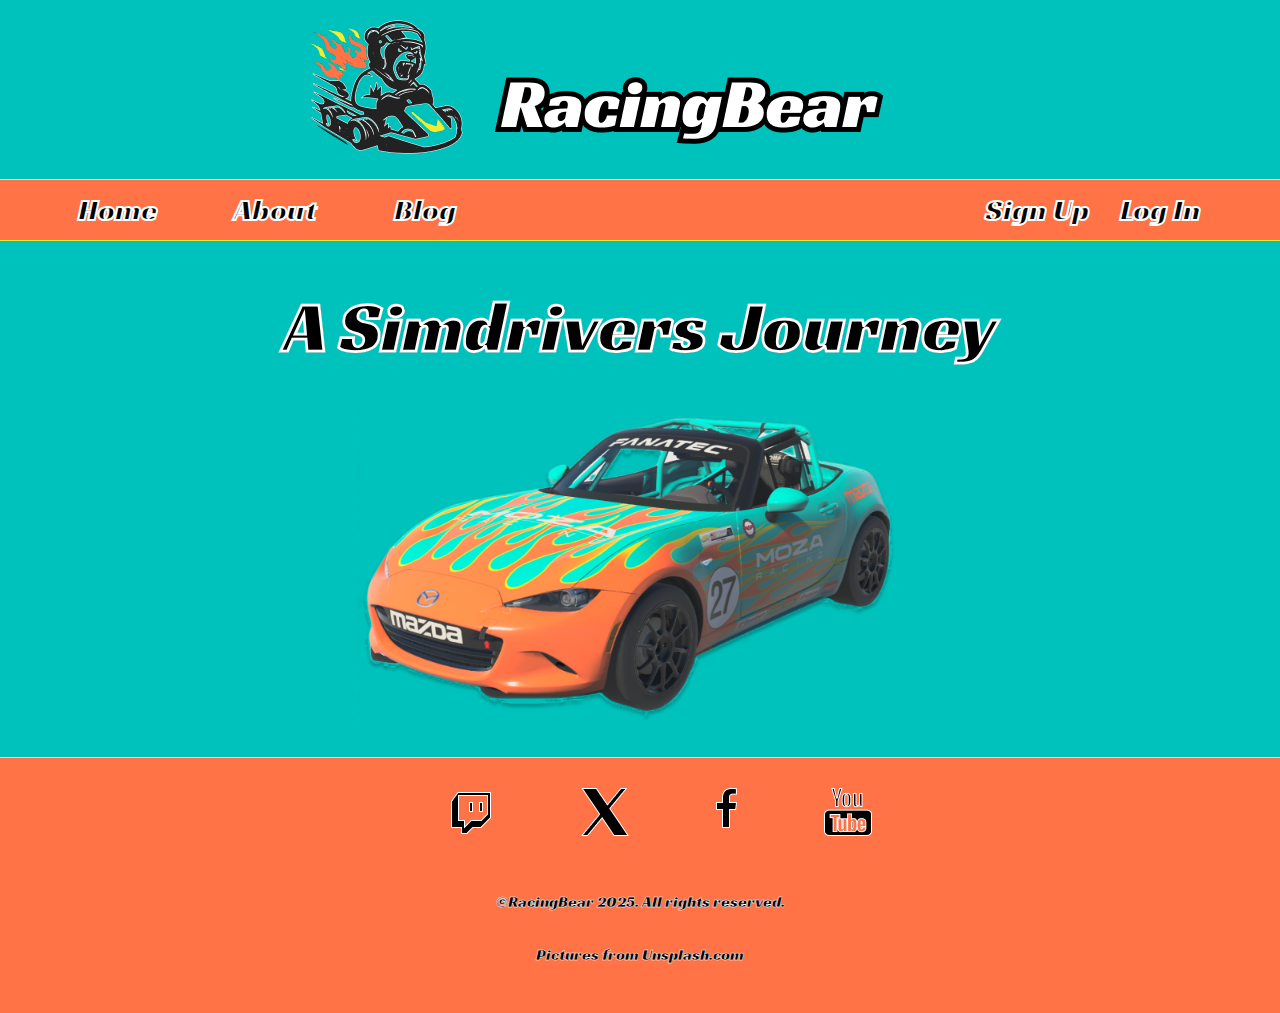
<file: index.html>
<!DOCTYPE html>
<html lang="en">
  <head>
    <meta charset="UTF-8" />
    <meta name="viewport" content="width=device-width, initial-scale=1.0" />
    <meta 
      name="description" 
      content="Join the RacingBear blog for the ultimate sim racing experience. Get tips, reviews, and insights on the best virtual racing gear and setups." 
    />
    <link rel="stylesheet" href="/styles/styles.css" />
    <link rel="stylesheet" href="/styles/hamburger-menu.css" />
    <link rel="preconnect" href="https://fonts.googleapis.com" />
    <link rel="preconnect" href="https://fonts.gstatic.com" crossorigin />
    <link
      rel="stylesheet"
      href="https://fonts.googleapis.com/icon?family=Material+Icons"
    />

    <link
      href="https://fonts.googleapis.com/css2?family=Racing+Sans+One&display=swap"
      rel="stylesheet"
    />
    <title>RacingBear - A Simracers Journey</title>
  </head>
  <body>
    <header>
      <a href="/index.html"
        ><img id="header-logo" src="/images/logo.png" alt="The racing bear logo with Racing bear written"
      /></a>
      <nav>
        <div class="menu-toggle" id="menu-toggle">
          <span></span>
          <span></span>
          <span></span>
        </div>

        <ul class="nav-menu" id="nav-menu">
          <li><a href="/index.html" class="nav-link">Home</a></li>
          <li><a href="/about.html" class="nav-link">About</a></li>
          <li><a href="/posts.html" class="nav-link">Blog</a></li>
        </ul>

        <ul id="sign-in" class="nav-menu">
          <li>
            <a href="/account/register.html" class="nav-link register-profile"
              >Sign Up</a
            >
          </li>
          <li>
            <a href="/account/login.html" class="nav-link login-logout"
              >Log In</a
            >
          </li>
        </ul>

        <div class="mobile-menu" id="mobile-menu">
          <ul>
            <li><a href="/index.html" class="nav-link">Home</a></li>
            <li><a href="/about.html" class="nav-link">About</a></li>
            <li><a href="/posts.html" class="nav-link">Blog</a></li>
            <li>
              <a href="/account/register.html" class="nav-link register-profile"
                >Sign Up</a
              >
            </li>
            <li>
              <a href="/account/login.html" class="nav-link login-logout"
                >Log In</a
              >
            </li>
          </ul>
        </div>
      </nav>
    </header>
    <main>
      <h1 id="hero-header">A Simdrivers Journey</h1>
      <img id="hero-picture" src="/images/Mazda_car_1.png" alt="" />
    </main>
    <footer>
      <ul>
        <li>
          <a href="https://twitch.com"
            ><img src="/images/twitch.png" alt="Link to Twitch"
          /></a>
        </li>
        <li>
          <a href="https://x.com"><img src="/images/TwitterX.png" alt="Link to X (twitter)" /></a>
        </li>
        <li>
          <a href="https://facebook.com"
            ><img src="/images/FacebookF.png" alt="Link to Facebook"
          /></a>
        </li>
        <li>
          <a href="https://youtube.com"
            ><img src="/images/youtube.png" alt="Link to Youtube "
          /></a>
        </li>
      </ul>
      <p>&copy;RacingBear 2025. All rights reserved.</p>
      <p>Pictures from Unsplash.com</p>
      </p>
      <div id="success-modal" class="modal">
        <div class="modal-content">
          <p id="success-message"></p>
          <button id="close-modal">OK</button>
        </div>
      </div>
      <div id="logout-modal" class="modal">
        <div class="modal-content">
          <p id="logout-message"></p>
          <div class="modal-buttons">
            <button id="confirm">Yes, Log Out</button>
            <button id="cancel">Cancel</button>
          </div>
        </div>
      </div>
    </footer>
    <script src="/JS/app.js"></script>
  </body>
</html>
</file>
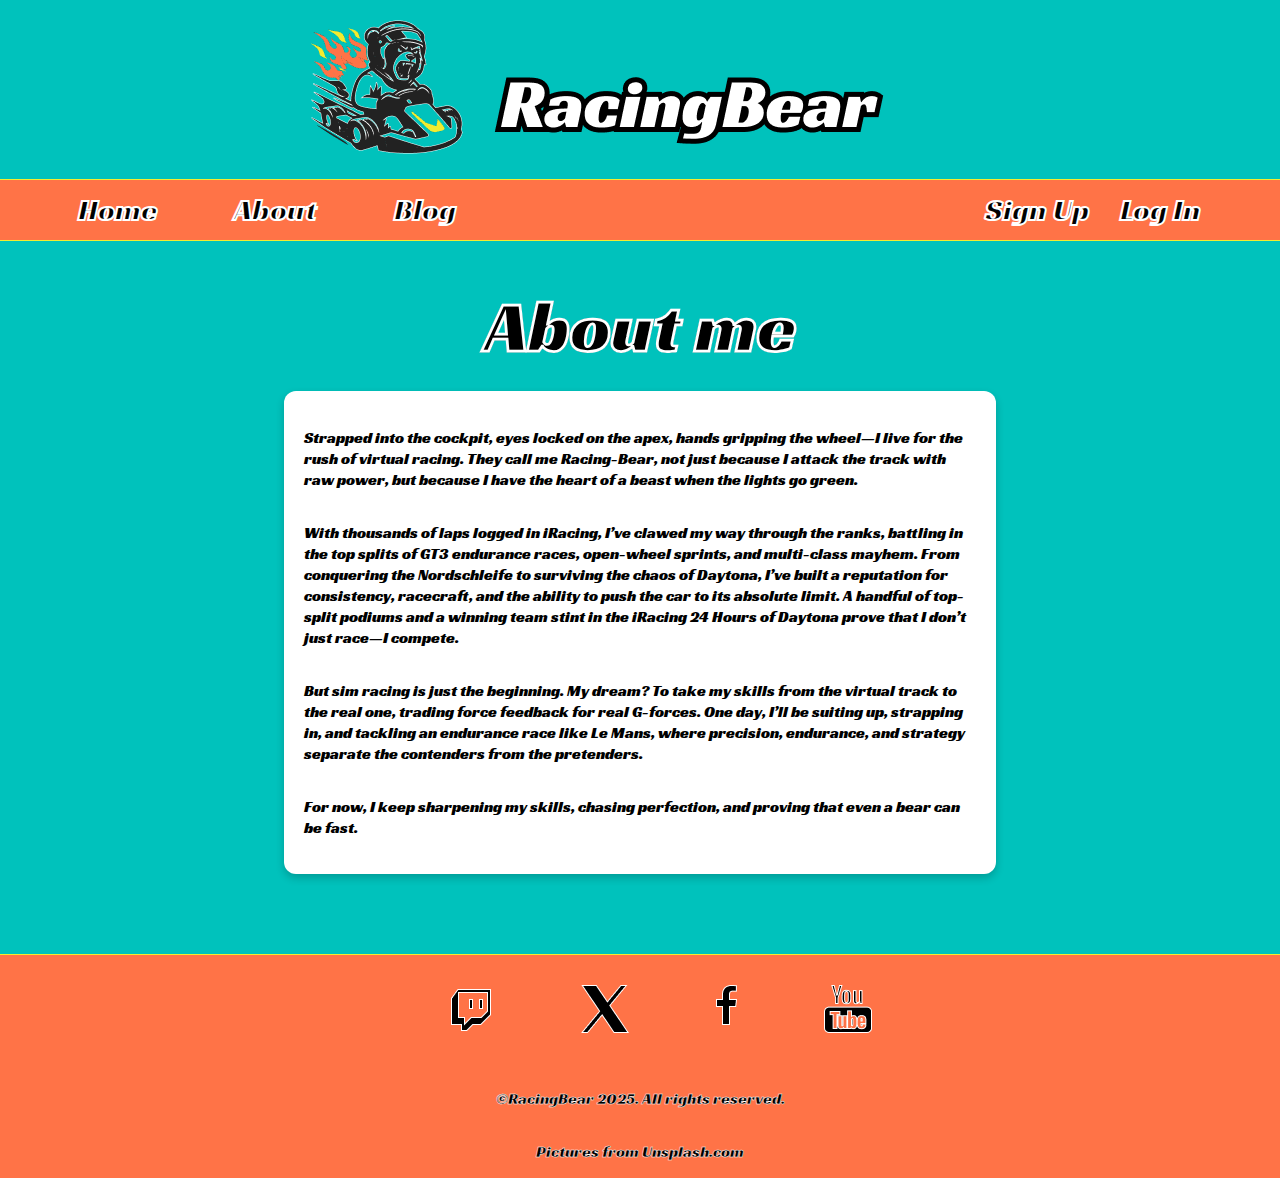
<file: about.html>
<!DOCTYPE html>
<html lang="en">
  <head>
    <meta charset="UTF-8" />
    <meta name="viewport" content="width=device-width, initial-scale=1.0" />
    <meta name="author" content="RacingBear Team" />
    <meta
      name="description"
      content="Read something about this great racing driver"
    />
    <link rel="stylesheet" href="/styles/styles.css" />
    <link rel="stylesheet" href="/styles/hamburger-menu.css" />
    <link rel="preconnect" href="https://fonts.googleapis.com" />
    <link rel="preconnect" href="https://fonts.gstatic.com" crossorigin />
    <link
      rel="stylesheet"
      href="https://fonts.googleapis.com/icon?family=Material+Icons"
    />
    <link
      href="https://fonts.googleapis.com/css2?family=Racing+Sans+One&display=swap"
      rel="stylesheet"
    />
    <title>RacingBear - About</title>
  </head>
  <body>
    <header>
      <a href="/index.html"
        ><img
          id="header-logo"
          src="/images/logo.png"
          alt="The racing bear logo with Racing bear written"
      /></a>
      <nav>
        <div class="menu-toggle" id="menu-toggle">
          <span></span>
          <span></span>
          <span></span>
        </div>

        <ul class="nav-menu" id="nav-menu">
          <li><a href="/index.html" class="nav-link">Home</a></li>
          <li><a href="/about.html" class="nav-link">About</a></li>
          <li><a href="/posts.html" class="nav-link">Blog</a></li>
        </ul>

        <ul id="sign-in" class="nav-menu">
          <li>
            <a href="/account/register.html" class="nav-link register-profile"
              >Sign Up</a
            >
          </li>
          <li>
            <a href="/account/login.html" class="nav-link login-logout"
              >Log In</a
            >
          </li>
        </ul>

        <div class="mobile-menu" id="mobile-menu">
          <ul>
            <li><a href="/index.html" class="nav-link">Home</a></li>
            <li><a href="/about.html" class="nav-link">About</a></li>
            <li><a href="/posts.html" class="nav-link">Blog</a></li>
            <li>
              <a href="/account/register.html" class="nav-link register-profile"
                >Sign Up</a
              >
            </li>
            <li>
              <a href="/account/login.html" class="nav-link login-logout"
                >Log In</a
              >
            </li>
          </ul>
        </div>
      </nav>
    </header>
    <main>
      <h1>About me</h1>
      <section id="about-me">
        <p>
          Strapped into the cockpit, eyes locked on the apex, hands gripping the
          wheel—I live for the rush of virtual racing. They call me Racing-Bear,
          not just because I attack the track with raw power, but because I have
          the heart of a beast when the lights go green.
        </p>
        <p>
          With thousands of laps logged in iRacing, I’ve clawed my way through
          the ranks, battling in the top splits of GT3 endurance races,
          open-wheel sprints, and multi-class mayhem. From conquering the
          Nordschleife to surviving the chaos of Daytona, I’ve built a
          reputation for consistency, racecraft, and the ability to push the car
          to its absolute limit. A handful of top-split podiums and a winning
          team stint in the iRacing 24 Hours of Daytona prove that I don’t just
          race—I compete.
        </p>
        <p>
          But sim racing is just the beginning. My dream? To take my skills from
          the virtual track to the real one, trading force feedback for real
          G-forces. One day, I’ll be suiting up, strapping in, and tackling an
          endurance race like Le Mans, where precision, endurance, and strategy
          separate the contenders from the pretenders.
        </p>
        <p>
          For now, I keep sharpening my skills, chasing perfection, and proving
          that even a bear can be fast.
        </p>
      </section>
    </main>
    <footer>
      <ul>
        <li>
          <a href="https://twitch.com"
            ><img src="/images/twitch.png" alt="Link to Twitch"
          /></a>
        </li>
        <li>
          <a href="https://x.com"
            ><img src="/images/TwitterX.png" alt="Link to X (twitter)"
          /></a>
        </li>
        <li>
          <a href="https://facebook.com"
            ><img src="/images/FacebookF.png" alt="Link to Facebook"
          /></a>
        </li>
        <li>
          <a href="https://youtube.com"
            ><img src="/images/youtube.png" alt="Link to Youtube "
          /></a>
        </li>
      </ul>
      <p>&copy;RacingBear 2025. All rights reserved.</p>
      <p>Pictures from Unsplash.com</p>
    </footer>
    <div id="success-modal" class="modal">
      <div class="modal-content">
        <p id="success-message"></p>
        <button id="close-modal">OK</button>
      </div>
    </div>
    <div id="logout-modal" class="modal">
      <div class="modal-content">
        <p id="logout-message"></p>
        <div class="modal-buttons">
          <button id="confirm">Yes, Log Out</button>
          <button id="cancel">Cancel</button>
        </div>
      </div>
    </div>
    <script src="/JS/app.js"></script>
  </body>
</html>
</file>
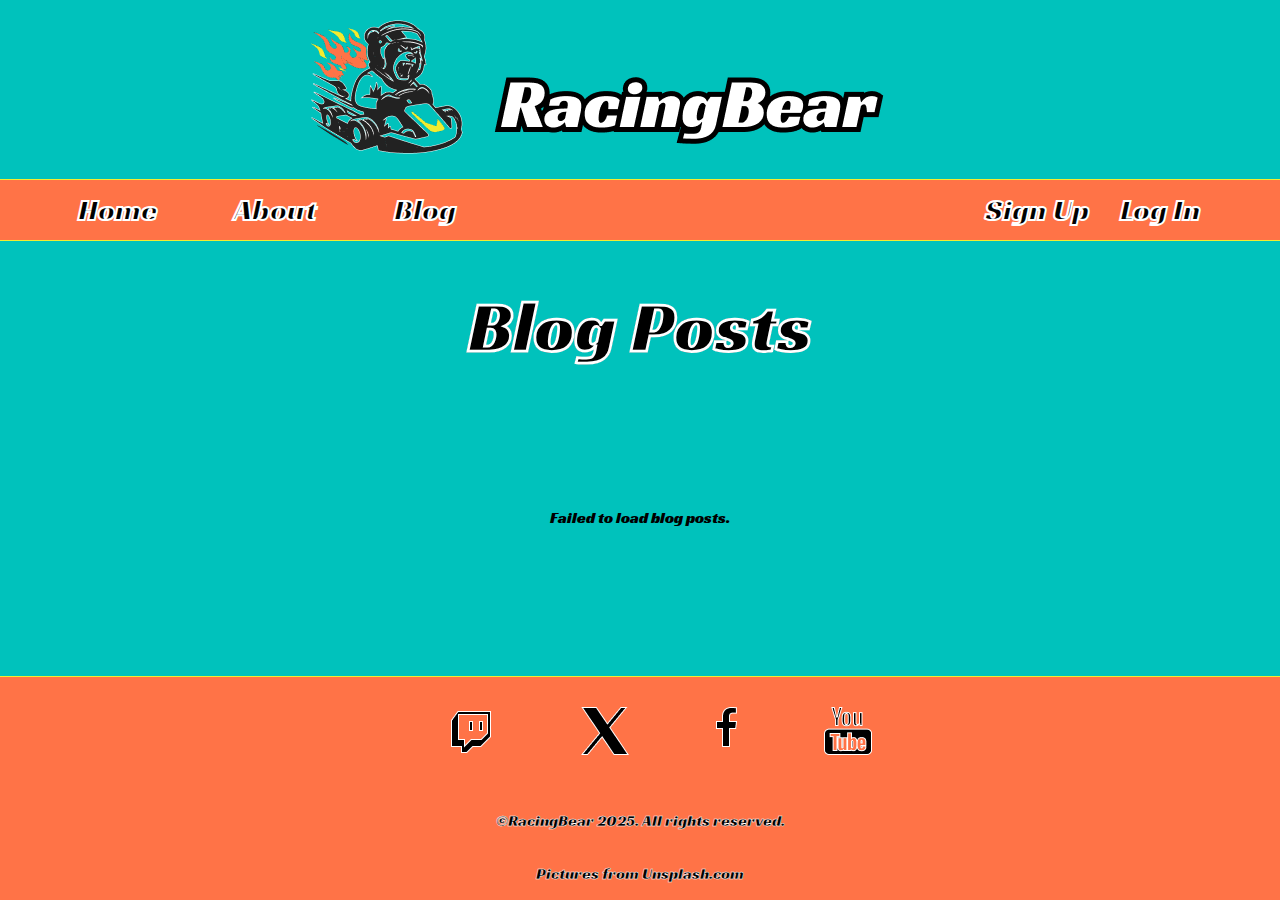
<file: posts.html>
<!DOCTYPE html>
<html lang="en">
  <head>
    <meta charset="UTF-8" />
    <meta name="viewport" content="width=device-width, initial-scale=1.0" />
    <meta
      name="description"
      content="Learn how to master sim racing techniques with our latest blog post. Improve your lap times and racing skills today!"
    />
    <link rel="stylesheet" href="/styles/styles.css" />
    <link rel="stylesheet" href="/styles/posts.css" />
    <link rel="stylesheet" href="/styles/hamburger-menu.css" />
    <link rel="preconnect" href="https://fonts.googleapis.com" />
    <link rel="preconnect" href="https://fonts.gstatic.com" crossorigin />
    <link
      rel="stylesheet"
      href="https://fonts.googleapis.com/icon?family=Material+Icons"
    />

    <link
      href="https://fonts.googleapis.com/css2?family=Racing+Sans+One&display=swap"
      rel="stylesheet"
    />
    <title>RacingBear - Blog</title>
  </head>
  <body>
    <header>
      <a href="/index.html"
        ><img
          id="header-logo"
          src="/images/logo.png"
          alt="The racing bear logo with Racing bear written"
      /></a>
      <nav>
        <div class="menu-toggle" id="menu-toggle">
          <span></span>
          <span></span>
          <span></span>
        </div>

        <ul class="nav-menu" id="nav-menu">
          <li><a href="/index.html" class="nav-link">Home</a></li>
          <li><a href="/about.html" class="nav-link">About</a></li>
          <li><a href="/posts.html" class="nav-link">Blog</a></li>
        </ul>

        <ul id="sign-in" class="nav-menu">
          <li>
            <a href="/account/register.html" class="nav-link register-profile"
              >Sign Up</a
            >
          </li>
          <li>
            <a href="/account/login.html" class="nav-link login-logout"
              >Log In</a
            >
          </li>
        </ul>

        <div class="mobile-menu" id="mobile-menu">
          <ul>
            <li><a href="/index.html" class="nav-link">Home</a></li>
            <li><a href="/about.html" class="nav-link">About</a></li>
            <li><a href="/posts.html" class="nav-link">Blog</a></li>
            <li>
              <a href="/account/register.html" class="nav-link register-profile"
                >Sign Up</a
              >
            </li>
            <li>
              <a href="/account/login.html" class="nav-link login-logout"
                >Log In</a
              >
            </li>
          </ul>
        </div>
      </nav>
    </header>
    <main>
      <h1>Blog Posts</h1>
      <div class="carousel">
        <div class="carousel-container" id="carousel-container"></div>
        <div class="carousel-buttons">
          <button class="carousel-button" id="prev-button">&#10094;</button>
          <button class="carousel-button" id="next-button">&#10095;</button>
        </div>
      </div>
      <div id="blog-container"></div>
      <div id="pagination"></div>
    </main>
    <footer>
      <ul>
        <li>
          <a href="https://twitch.com"
            ><img src="/images/twitch.png" alt="Link to Twitch"
          /></a>
        </li>
        <li>
          <a href="https://x.com"
            ><img src="/images/TwitterX.png" alt="Link to X (twitter)"
          /></a>
        </li>
        <li>
          <a href="https://facebook.com"
            ><img src="/images/FacebookF.png" alt="Link to Facebook"
          /></a>
        </li>
        <li>
          <a href="https://youtube.com"
            ><img src="/images/youtube.png" alt="Link to Youtube "
          /></a>
        </li>
      </ul>
      <p>&copy;RacingBear 2025. All rights reserved.</p>
      <p>Pictures from Unsplash.com</p>
    </footer>

    <div id="logout-modal" class="modal">
      <div class="modal-content">
        <p id="logout-message"></p>
        <div class="modal-buttons">
          <button id="confirm">Yes, Log Out</button>
          <button id="cancel">Cancel</button>
        </div>
      </div>
    </div>
    <script src="/JS/posts.js"></script>
    <script src="/JS/app.js"></script>
  </body>
</html>
</file>
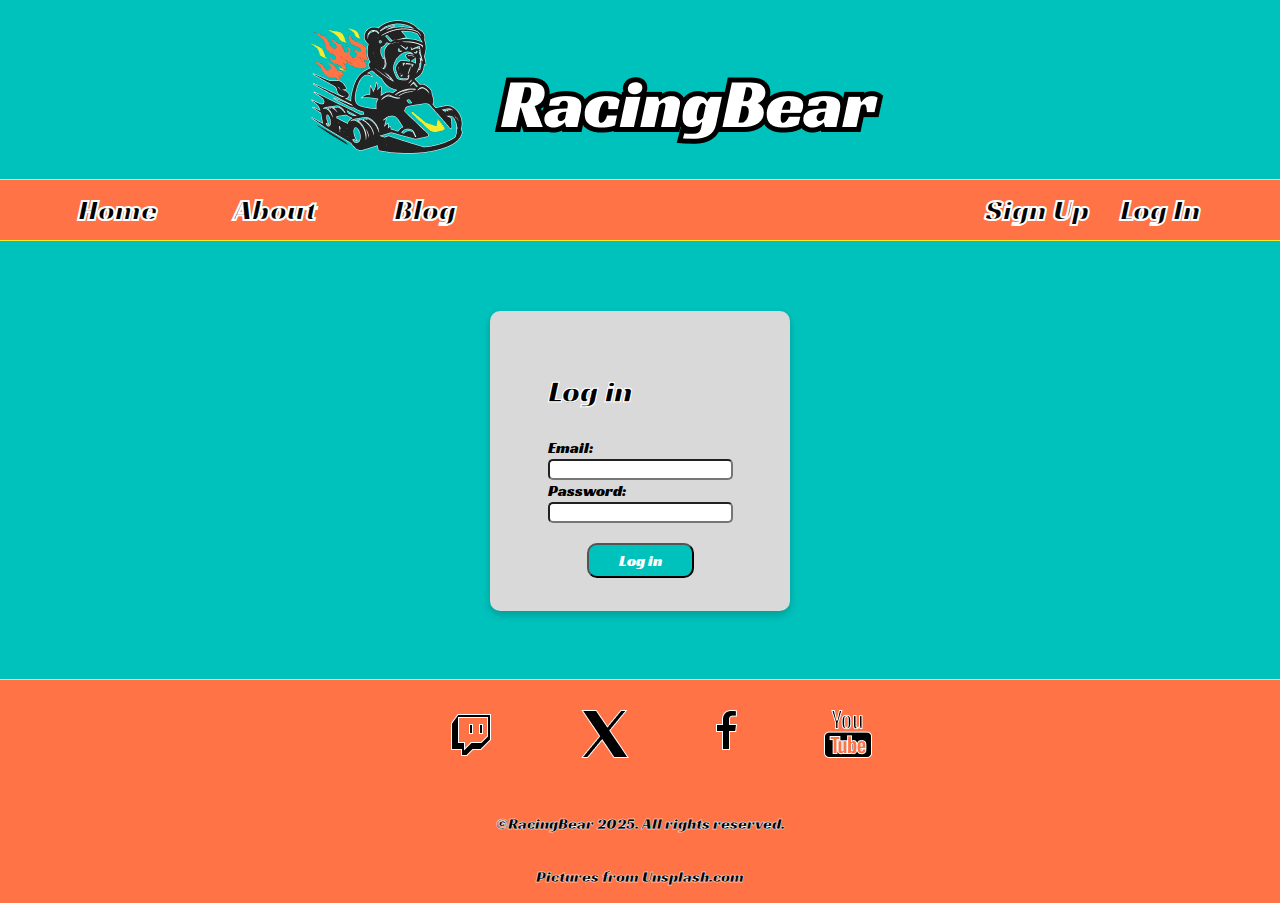
<file: account/login.html>
<!DOCTYPE html>
<html lang="en">
  <head>
    <meta charset="UTF-8" />
    <meta name="viewport" content="width=device-width, initial-scale=1.0" />
    <meta name="description" content="Login to this great Esim blog site" />
    <link rel="stylesheet" href="/styles/styles.css" />
    <link rel="stylesheet" href="/styles/login.css" />
    <link rel="stylesheet" href="/styles/hamburger-menu.css" />
    <link rel="preconnect" href="https://fonts.googleapis.com" />
    <link rel="preconnect" href="https://fonts.gstatic.com" crossorigin />
    <link
      href="https://fonts.googleapis.com/css2?family=Racing+Sans+One&display=swap"
      rel="stylesheet"
    />
    <link
      rel="stylesheet"
      href="https://fonts.googleapis.com/icon?family=Material+Icons"
    />
    <title>RacingBear - Log in</title>
  </head>
  <body>
    <header>
      <a href="/index.html"
        ><img
          id="header-logo"
          src="/images/logo.png"
          alt="The racing bear logo with Racing bear written"
      /></a>
      <nav>
        <div class="menu-toggle" id="menu-toggle">
          <span></span>
          <span></span>
          <span></span>
        </div>

        <ul class="nav-menu" id="nav-menu">
          <li><a href="/about.html" class="nav-link">Home</a></li>
          <li><a href="/about.html" class="nav-link">About</a></li>
          <li><a href="/posts.html" class="nav-link">Blog</a></li>
        </ul>

        <ul id="sign-in" class="nav-menu">
          <li>
            <a href="/account/register.html" class="nav-link register-profile"
              >Sign Up</a
            >
          </li>
          <li>
            <a href="/account/login.html" class="nav-link login-logout"
              >Log In</a
            >
          </li>
        </ul>

        <div class="mobile-menu" id="mobile-menu">
          <ul>
            <li><a href="/index.html" class="nav-link">Home</a></li>
            <li><a href="/about.html" class="nav-link">About</a></li>
            <li><a href="/posts.html" class="nav-link">Blog</a></li>
            <li>
              <a href="/account/register.html" class="nav-link register-profile"
                >Sign Up</a
              >
            </li>
            <li>
              <a href="/account/login.html" class="nav-link login-logout"
                >Log In</a
              >
            </li>
          </ul>
        </div>
      </nav>
    </header>
    <main>
      <section id="form">
        <form id="login-form">
          <div>
            <h2>Log in</h2>
            <label for="email">Email:</label><br />
            <input type="email" id="email" name="email" required />
          </div>
          <div>
            <label for="password">Password:</label><br />
            <input type="password" id="password" name="password" />
          </div>
          <button type="submit">Log in</button>
        </form>
      </section>

      <p id="error-message"></p>
    </main>
    <footer>
      <ul>
        <li>
          <a href="https://twitch.com"
            ><img src="/images/twitch.png" alt="Link to Twitch"
          /></a>
        </li>
        <li>
          <a href="https://x.com"
            ><img src="/images/TwitterX.png" alt="Link to X (twitter)"
          /></a>
        </li>
        <li>
          <a href="https://facebook.com"
            ><img src="/images/FacebookF.png" alt="Link to Facebook"
          /></a>
        </li>
        <li>
          <a href="https://youtube.com"
            ><img src="/images/youtube.png" alt="Link to Youtube "
          /></a>
        </li>
      </ul>
      <p>&copy;RacingBear 2025. All rights reserved.</p>
      <p>Pictures from Unsplash.com</p>
    </footer>
    <div id="login-modal" class="modal">
      <div class="modal-content">
        <p>Logged in successfully!</p>
        <button id="close-modal">OK</button>
      </div>
    </div>
    <div id="logout-modal" class="modal">
      <div class="modal-content">
        <p id="logout-message"></p>
        <div class="modal-buttons">
          <button id="confirm">Yes, Log Out</button>
          <button id="cancel">Cancel</button>
        </div>
      </div>
    </div>
    <script src="/JS/app.js"></script>
    <script src="/JS/login.js"></script>
  </body>
</html>
</file>
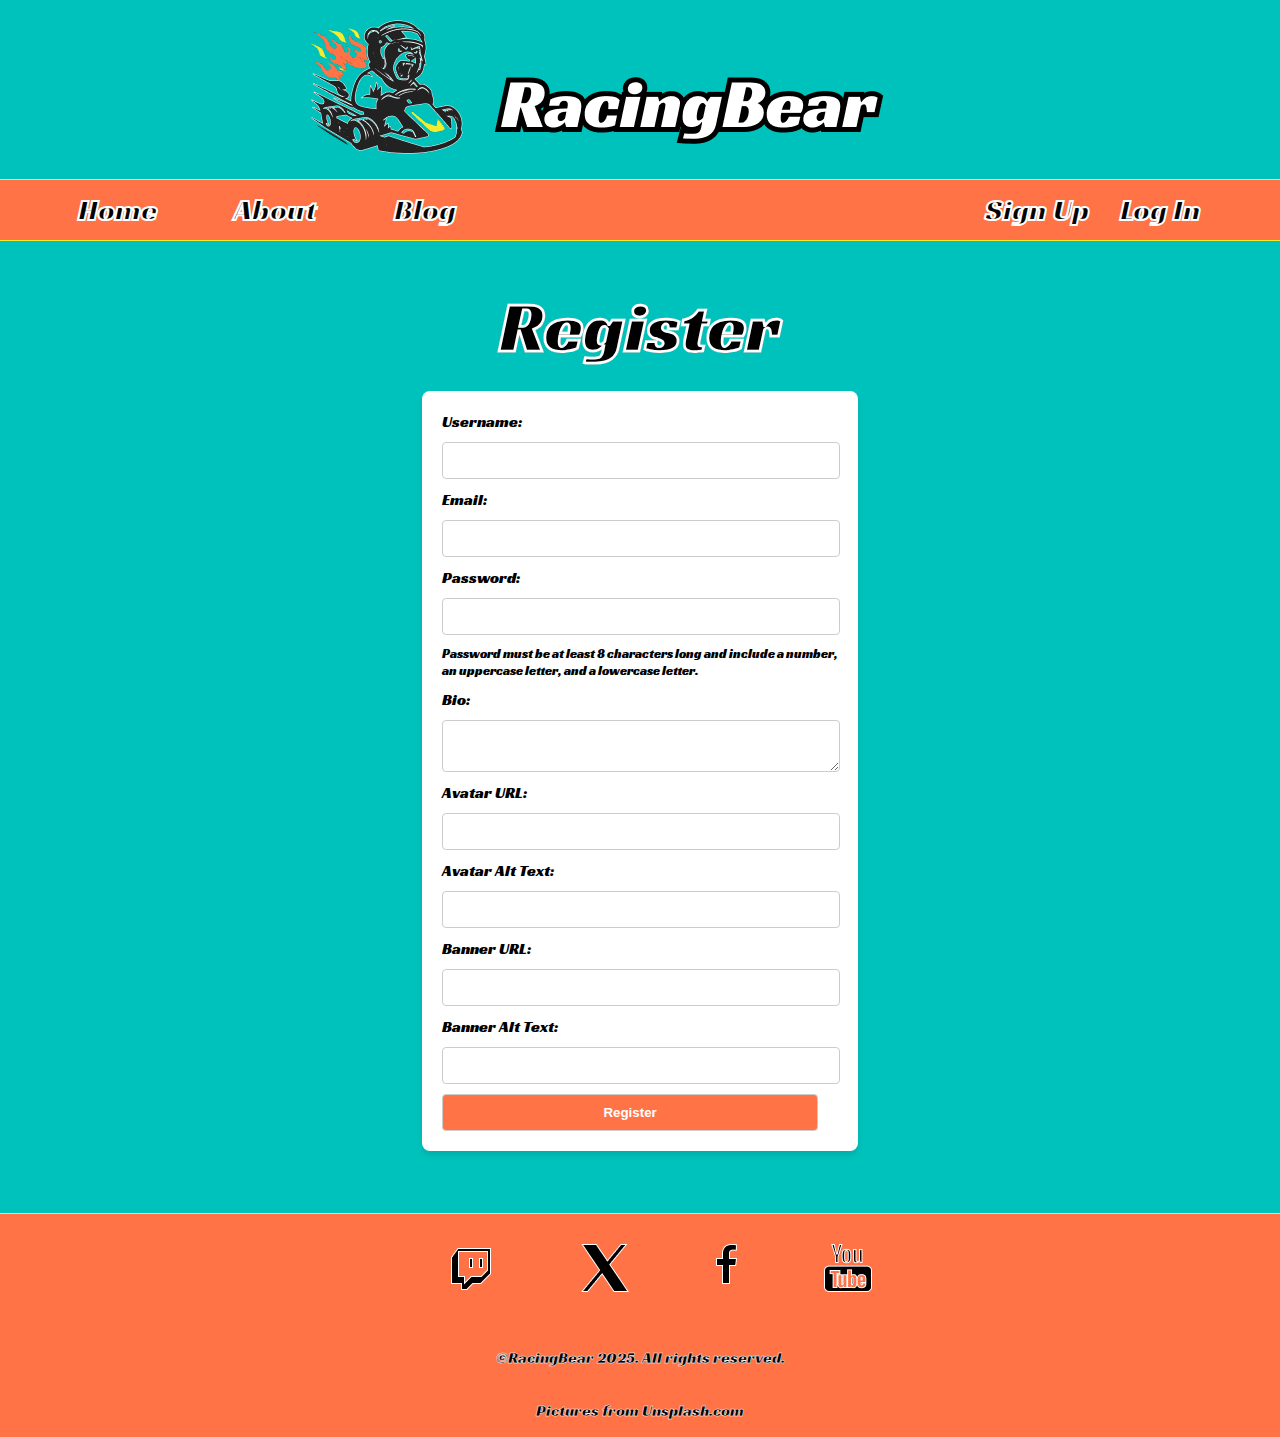
<file: account/register.html>
<!DOCTYPE html>
<html lang="en">
  <head>
    <meta charset="UTF-8" />
    <meta name="viewport" content="width=device-width, initial-scale=1.0" />
    <meta
      name="description"
      content="Register a profile at this great esim Racing site."
    />
    <link rel="stylesheet" href="/styles/styles.css" />
    <link rel="stylesheet" href="/styles/register.css" />
    <link rel="stylesheet" href="/styles/hamburger-menu.css" />
    <link rel="preconnect" href="https://fonts.googleapis.com" />
    <link rel="preconnect" href="https://fonts.gstatic.com" crossorigin />
    <link
      href="https://fonts.googleapis.com/css2?family=Racing+Sans+One&display=swap"
      rel="stylesheet"
    />
    <link
      rel="stylesheet"
      href="https://fonts.googleapis.com/icon?family=Material+Icons"
    />
    <title>RacingBear - Sign up</title>
  </head>
  <body>
    <header>
      <a href="/index.html"
        ><img
          id="header-logo"
          src="/images/logo.png"
          alt="The racing bear logo with Racing bear written"
      /></a>
      <nav>
        <div class="menu-toggle" id="menu-toggle">
          <span></span>
          <span></span>
          <span></span>
        </div>

        <ul class="nav-menu" id="nav-menu">
          <li><a href="/index.html" class="nav-link">Home</a></li>
          <li><a href="/about.html" class="nav-link">About</a></li>
          <li><a href="/posts.html" class="nav-link">Blog</a></li>
        </ul>

        <ul id="sign-in" class="nav-menu">
          <li>
            <a href="/account/register.html" class="nav-link register-profile"
              >Sign Up</a
            >
          </li>
          <li>
            <a href="/account/login.html" class="nav-link login-logout"
              >Log In</a
            >
          </li>
        </ul>

        <div class="mobile-menu" id="mobile-menu">
          <ul>
            <li><a href="/index.html" class="nav-link">Home</a></li>
            <li><a href="/about.html" class="nav-link">About</a></li>
            <li><a href="/posts.html" class="nav-link">Blog</a></li>
            <li>
              <a href="/account/register.html" class="nav-link register-profile"
                >Sign Up</a
              >
            </li>
            <li>
              <a href="/account/login.html" class="nav-link login-logout"
                >Log In</a
              >
            </li>
          </ul>
        </div>
      </nav>
    </header>
    <main>
      <h1>Register</h1>
      <form id="register-form">
        <label for="name">Username:</label>
        <input type="text" id="name" name="name" required />

        <label for="email">Email:</label>
        <input
          type="email"
          id="email"
          name="email"
          required
          pattern=".+@stud\.noroff\.no$"
          title="Must be a valid Noroff student email"
        />

        <label for="password">Password:</label>
        <input
          type="password"
          id="password"
          name="password"
          required
          minlength="8"
          pattern="^(?=.*[a-z])(?=.*[A-Z])(?=.*\d).{8,}$"
          title="Password must be at least 8 characters long and include a number, an uppercase letter, and a lowercase letter."
        />
        <small
          >Password must be at least 8 characters long and include a number, an
          uppercase letter, and a lowercase letter.</small
        >

        <label for="bio">Bio:</label>
        <textarea id="bio" name="bio"></textarea>

        <label for="avatar-url">Avatar URL:</label>
        <input type="url" id="avatar-url" name="avatar-url" />

        <label for="avatar-alt">Avatar Alt Text:</label>
        <input type="text" id="avatar-alt" name="avatar-alt" />

        <label for="banner-url">Banner URL:</label>
        <input type="url" id="banner-url" name="banner-url" />

        <label for="banner-alt">Banner Alt Text:</label>
        <input type="text" id="banner-alt" name="banner-alt" />

        <button type="submit">Register</button>
      </form>

      <p id="message"></p>
    </main>
    <footer>
      <ul>
        <li>
          <a href="https://twitch.com"
            ><img src="/images/twitch.png" alt="Link to Twitch"
          /></a>
        </li>
        <li>
          <a href="https://x.com"
            ><img src="/images/TwitterX.png" alt="Link to X (twitter)"
          /></a>
        </li>
        <li>
          <a href="https://facebook.com"
            ><img src="/images/FacebookF.png" alt="Link to Facebook"
          /></a>
        </li>
        <li>
          <a href="https://youtube.com"
            ><img src="/images/youtube.png" alt="Link to Youtube "
          /></a>
        </li>
      </ul>
      <p>&copy;RacingBear 2025. All rights reserved.</p>
      <p>Pictures from Unsplash.com</p>
    </footer>
    <div id="success-modal" class="modal">
      <div class="modal-content">
        <p id="success-message"></p>
        <button id="close-modal">OK</button>
      </div>
    </div>
    <div id="logout-modal" class="modal">
      <div class="modal-content">
        <p id="logout-message"></p>
        <div class="modal-buttons">
          <button id="confirm">Yes, Log Out</button>
          <button id="cancel">Cancel</button>
        </div>
      </div>
    </div>
    <script src="/JS/register.js" defer></script>
    <script src="/JS/app.js"></script>
  </body>
</html>
</file>
<file: styles/styles.css>
body {
  background-color: #00c2bc;
  margin: 0;
  font-family: "Racing Sans One", serif;
  font-weight: 400;
  font-style: normal;
  color: black;
  display: flex;
  flex-direction: column;
  align-items: center;
  justify-content: center;
  width: 100%;
  min-height: 100vh;
}

header {
  display: flex;
  align-items: center;
  flex-direction: column;
  width: 100%;
  min-height: 50px;
  margin-bottom: 20px;
}

main {
  flex: 1;
  display: flex;
  align-items: center;
  flex-direction: column;
}

footer {
  min-height: 160px;
  width: 100%;
  background-color: #ff7347;
  bottom: 0px;
  position: relative;
  display: flex;
  flex-direction: column;
  align-items: center;
  border-top: 1px solid #f3ec2f;
  -webkit-text-stroke: 0.5px white;
  margin-top: 30px;
}

nav {
  background-color: #ff7347;
  width: 100%;
  display: flex;
  height: 60px;
  align-items: center;
  border-top: 1px solid #f3ec2f;
  border-bottom: 1px solid #f3ec2f;
}

ul {
  display: flex;
  justify-content: space-around;
  width: 40%;
  font-size: 30px;
  list-style-type: none;
}

h1 {
  font-size: 72px;
  -webkit-text-stroke: 0.5px white;
  margin: 20px 0px;
}

h2 {
  -webkit-text-stroke: 0.5px white;
  font-size: 2em;
}

.nav-link {
  text-decoration: none;
  color: #000;
  -webkit-text-stroke: 2px white;
  padding: 5px 15px 5px 15px;
}

.nav-link:hover {
  background-color: #00c2bc;
  border-radius: 15px;
}

#header-logo {
  align-items: center;
  margin: 20px 0px 20px 0px;
}

#sign-in {
  justify-content: flex-end;
  width: 60%;
  margin-right: 5%;
}

#about-me {
  width: 80%;
  display: flex;
  flex-direction: column;
  align-items: flex-start;
  max-width: 800px;
  margin: 0px auto 50px auto;
  padding: 20px;
  background: white;
  border-radius: 12px;
  box-shadow: 0 4px 8px rgba(0, 0, 0, 0.2);
}

#hero-picture {
  width: 80%;
}

.modal {
  display: none; /* Make sure it's hidden by default */
  position: fixed;
  z-index: 1000;
  left: 0;
  top: 0;
  width: 100%;
  height: 100%;
  background-color: rgba(0, 0, 0, 0.5);
  align-items: center;
  justify-content: center;
}

.modal-content {
  background: white;
  padding: 20px;
  border-radius: 8px;
  text-align: center;
}

#close-modal {
  margin-top: 10px;
  padding: 5px 15px;
  background-color: #ff7347;
  color: white;
  border: none;
  cursor: pointer;
}

#close-modal:hover {
  background-color: #ff5722;
}

#confirm,
#cancel {
  padding: 8px 16px;
  border: none;
  border-radius: 5px;
  cursor: pointer;
  font-size: 1em;
}

#confirm {
  background-color: #ff5722;
  color: white;
  font: inherit;
  -webkit-text-stroke: #000 0.5px;
}

#cancel {
  background-color: #ccc;
  color: black;
  font: inherit;
  -webkit-text-stroke: white 0.5px;
}

@media (max-width: 768px) {
  #hero-header {
    font-size: 2em;
  }
  #header-logo {
    width: 350px;
  }
  ul {
    width: 60%;
  }
}
</file>
<file: styles/hamburger-menu.css>
/* Creating the hambuger menu button using spans */
.menu-toggle {
  display: none;
  flex-direction: column;
  justify-content: space-between;
  width: 35px;
  height: 30px;
  cursor: pointer;
  position: absolute;
  right: 20px;
  top: 128px;
  z-index: 1001;
}

.menu-toggle span {
  width: 100%;
  height: 4px;
  background: white;
  border-radius: 2px;
  transition: transform 0.3s ease, opacity 0.3s ease;
}

/* Menu Open State */
.menu-toggle.active span:nth-child(1) {
  transform: translateY(11px) rotate(45deg);
}
.menu-toggle.active span:nth-child(2) {
  opacity: 0;
}
.menu-toggle.active span:nth-child(3) {
  transform: translateY(-11px) rotate(-45deg);
}

/* Mobile Menu Overlay */
.mobile-menu {
  position: fixed;
  top: 0;
  left: 0;
  width: 100%;
  height: 100vh;
  background: rgba(0, 0, 0, 0.9);
  display: flex;
  flex-direction: column;
  align-items: center;
  justify-content: center;
  transform: translateX(-100%);
  transition: transform 0.4s ease;
  z-index: 1000;
}

.mobile-menu.active {
  transform: translateX(0);
}

.mobile-menu ul {
  list-style: none;
  padding: 0;
  text-align: center;
  display: flex;
  flex-direction: column;
  gap: 20px;
}

.mobile-menu li {
  margin: 0;
}

.mobile-menu a {
  text-decoration: none;
  color: white;
  font-size: 50px;
  transition: color 0.3s;
}

.mobile-menu a:hover {
  color: #00c2bc;
}

/* Hide original navigation on mobile */
@media (max-width: 768px) {
  .nav-menu,
  #sign-in {
    display: none;
  }

  .menu-toggle {
    display: flex;
  }
  .mobile-menu a {
    font-size: 36px;
  }
}
</file>
<file: styles/posts.css>
#blog-container {
  display: flex;
  flex-wrap: wrap;
  gap: 20px;
  justify-content: center;
  width: 100%;
  margin-bottom: 50px;
}

#read-more {
  font-size: 24px;
  font-weight: 800;
  color: white;
  background-color: #ff7347;
  width: 130px;
  padding: 0 15px;
  border-radius: 15px;
  -webkit-text-stroke: 0.1px black;
}

#read-more:hover {
  cursor: pointer;
}

.blog-post {
  display: flex;
  flex-direction: column;
  background: white;
  padding: 20px;
  border-radius: 12px;
  box-shadow: 0 4px 8px rgba(0, 0, 0, 0.2);
  width: 100%;
  max-width: 400px;
  transition: transform 0.3s ease-in-out;
}

.blog-post:hover {
  transform: scale(1.05);
}

.blog-post h2 {
  color: #ff7347;
  font-size: 28px;
  margin-bottom: 10px;
  -webkit-text-stroke: 0.5px black;
}

.blog-post img {
  max-width: 100%;
  max-height: 400px;
  border-radius: 8px;
  margin: 10px 0;
}

.blog-post p {
  font-size: 18px;
  line-height: 1.5;
  color: #333;
}

.tags {
  margin-top: 20px;
  font-size: 16px;
  color: white;
  background-color: #ff7347;
  padding: 5px 10px;
  border-radius: 8px;
  display: inline-block;
  -webkit-text-stroke: 0.5px black;
}
.author-info {
  display: flex;
  align-items: center;
  gap: 15px;
  margin-bottom: 20px;
}

.author-avatar {
  width: 50px;
  height: 50px;
  border-radius: 50%;
  object-fit: cover;
}

/* Carousel Container */
.carousel {
  position: relative;
  width: 80%;
  max-width: 1200px;
  margin: 50px auto;
  overflow: hidden; /* Hide overflow to ensure smooth sliding */
  border-radius: 12px;
}

/* Carousel Items */
.carousel-container {
  display: flex;
  transition: transform 0.3s ease-in-out; /* Smooth sliding transition */
  gap: 20px;
}

/* Individual Carousel Item */
.carousel-item {
  min-width: 100%;
  position: relative;
  background-color: white;
  border-radius: 12px;
  box-shadow: 0 4px 8px rgba(0, 0, 0, 0.2);
  overflow: hidden;
}

/* Carousel Item Image */
.carousel-item img {
  width: 100%;
  height: 250px;
  object-fit: cover;
  border-radius: 12px 12px 0 0;
}

/* Carousel Caption */
.carousel-caption {
  position: absolute;
  bottom: 10px;
  left: 10px;
  right: 10px;
  background: rgba(0, 0, 0, 0.5);
  color: white;
  padding: 10px;
  border-radius: 0 0 12px 12px;
}

.carousel-caption > h2 {
  -webkit-text-stroke: 0.5px black;
  font-size: 50px;
  margin: 0;
}

/* Carousel Buttons */
.carousel-buttons {
  position: absolute;
  top: 50%;
  width: 100%;
  display: flex;
  justify-content: space-between;
  transform: translateY(-50%);
}

.carousel-button {
  background: rgba(0, 0, 0, 0.5);
  color: white;
  padding: 10px 20px;
  border: none;
  border-radius: 50%;
  cursor: pointer;
  font-size: 18px;
  transition: background 0.3s ease;
}

.carousel-button:hover {
  background: rgba(0, 0, 0, 0.8);
}

#prev-button {
  left: 10px;
}

#next-button {
  right: 10px;
}

.pagination-container {
  display: flex;
  justify-content: space-between;
  align-items: center;
  width: 150px;
}

.pagination-button {
  background: none;
  border: none;
  font-size: 50px;
  font-family: inherit;
  -webkit-text-stroke: 0.5px white;
}
.pagination-button.active {
  background-color: #ff7347;
  border-radius: 100%;
  padding: 0 20px;
}

.pagination-button:hover {
  background-color: #ff7347;
  border: 1px solid black;
  border-radius: 100%;
  padding: 0 20px;
}

@media (max-width: 768px) {
  .carousel-caption > h2 {
    font-size: 36px;
  }

  .pagination-button {
    font-size: 30px;
  }

  #read-more {
    font-size: 20px;
    width: 110px;
  }
}
</file>
<file: styles/login.css>
h2 {
  -webkit-text-stroke: 0.5px white;
  font-size: 2em;
}

main {
  width: 80%;
  display: flex;
  justify-content: center;
  flex-direction: column;
  font: inherit;
}

#form {
  width: 100%;
  display: flex;
  justify-content: center;
}
#login-form {
  background-color: #d9d9d9;
  display: flex;
  flex-direction: column;
  margin-top: 50px;
  border-radius: 10px;
  justify-content: center;
  align-items: center;
  height: 200px;
  width: 200px;
  padding: 50px;
  box-shadow: 0 4px 8px rgba(0, 0, 0, 0.2);
}

#error-message {
  color: red;
  -webkit-text-stroke: 0.5px black;
  font-size: 1.2em;
}

input {
  border-radius: 5px;
}

button {
  background-color: #00c2bc;
  color: white;
  padding: 5px 30px;
  border-radius: 10px;
  font: inherit;
  margin-top: 20px;
}

button:hover {
  background-color: #ff7347;
}

#close-modal:hover {
  background-color: #ff5722;
}
</file>
<file: styles/register.css>
form {
  display: flex;
  flex-direction: column;
  gap: 10px;
  max-width: 400px;
  width: 90%;
  padding: 20px;
  background: white;
  border-radius: 8px;
  box-shadow: 0px 4px 6px rgba(0, 0, 0, 0.1);
}

input,
textarea,
button {
  width: 95%;
  padding: 10px;
  border: 1px solid #ccc;
  border-radius: 4px;
}

button {
  background: #ff7347;
  color: white;
  font-weight: bold;
  cursor: pointer;
}

button:hover {
  background: #e05c3f;
}
</file>
